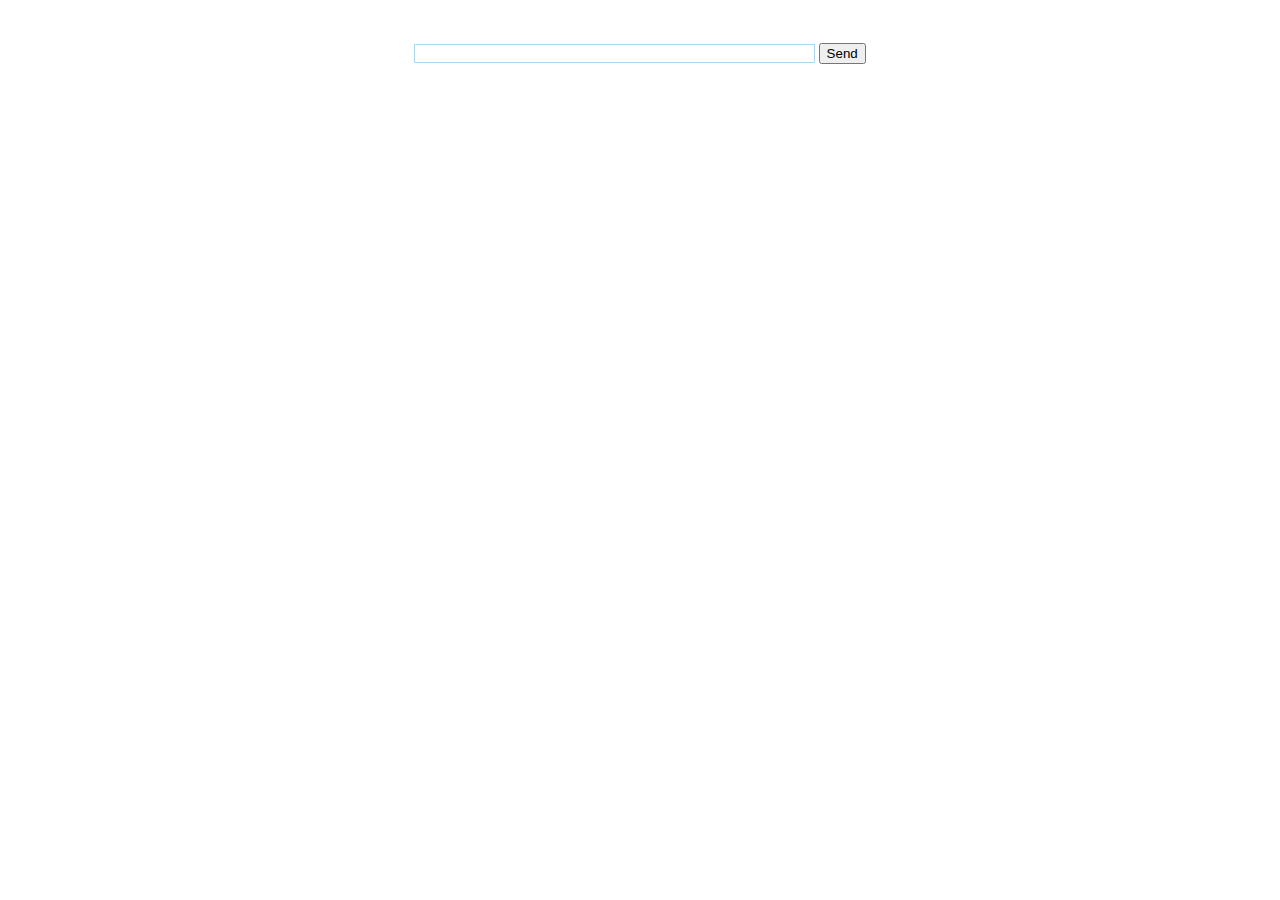
<file: index.html>
<!doctype html>
<html lang="en">
  <head>
    <!-- Required meta tags -->
    <meta charset="utf-8">
    <meta name="viewport" content="width=device-width, initial-scale=1, shrink-to-fit=no">
    <link rel="stylesheet" href="style.css">
    <!-- Bootstrap CSS -->
    <link rel="stylesheet" href="https://maxcdn.bootstrapcdn.com/bootstrap/4.0.0-beta.3/css/bootstrap.min.css" integrity="sha384-Zug+QiDoJOrZ5t4lssLdxGhVrurbmBWopoEl+M6BdEfwnCJZtKxi1KgxUyJq13dy" crossorigin="anonymous">

    <title>Hello, world!</title>
  </head>
  <body>

  <!--<div id="wrapper">

      <p class="welcome">Welcome<b></b></p>
      <p class="logout"><a id="exit" href="#">Exit chat </a></p>

      <div id="chatbox">
          <ul id = "chats"></ul>
      </div>

      <form name="message" action=""  method="GET">
          <input class = 'form-control' type="textbox" id="usermsg">



          <input class = 'form-control' type="textbox" id="idrequest">

          <button class ="btn btn-info" id="requestchatid">Request id</button>
      </form>

  </div>-->

<!--  <script>

      $(document).ready(function() {

          $('#myForm').ajaxForm(function() {
              alert("Thank you for your comment!");
          });
      });
  </script>-->

  <form id="message" action=""  method="post">
  <!--<form id="message" action='https://codegorilla.nl/read_write/api.php?action=read&mykey=12345&id=2701'  method="post">-->
      <input class = 'form-control' type="textbox" id="usermsg">
      <input type="submit" onclick="callAjax()" id="Send" value="Send">
      <!--<button class ="btn btn-info" type="button" id="Send">Send</button>-->
  </form>
    <!-- Optional JavaScript -->

    <!-- jQuery first, then Popper.js, then Bootstrap JS -->
  <script src="http://ajax.googleapis.com/ajax/libs/jquery/1.7/jquery.js"></script>
<!--  <script src="https://code.jquery.com/jquery-3.2.1.min.js" integrity="sha256-JAW99MJVpJBGcbzEuXk4Az05s/XyDdBomFqNlM3ic+I=" crossorigin="anonymous"></script>
  <script src="https://cdnjs.cloudflare.com/ajax/libs/jquery.form/4.2.2/jquery.form.min.js" integrity="sha384-FzT3vTVGXqf7wRfy8k4BiyzvbNfeYjK+frTVqZeNDFl8woCbF0CYG6g2fMEFFo/i" crossorigin="anonymous"></script>-->
  <!--    <script src="https://cdnjs.cloudflare.com/ajax/libs/popper.js/1.12.9/umd/popper.min.js" integrity="sha384-ApNbgh9B+Y1QKtv3Rn7W3mgPxhU9K/ScQsAP7hUibX39j7fakFPskvXusvfa0b4Q" crossorigin="anonymous"></script>
    <script src="https://maxcdn.bootstrapcdn.com/bootstrap/4.0.0-beta.3/js/bootstrap.min.js" integrity="sha384-a5N7Y/aK3qNeh15eJKGWxsqtnX/wWdSZSKp+81YjTmS15nvnvxKHuzaWwXHDli+4" crossorigin="anonymous"></script>-->
  <script src="http://malsup.github.com/jquery.form.js"></script>
  <!--<script type="text/javascript" src="api.js"></script>-->
  <script type="text/javascript" src="test.js"></script>
  </body></html>
</file>
<file: style.css>
body {
    font:12px arial;
    color: #222;
    text-align:center;
    padding:35px; }

form, p, span {
    margin:0;
    padding:0; }

#chatbox {
    text-align:left;
    margin:0 auto;
    margin-bottom:25px;
    padding:10px;
    background:#fff;
    height:270px;
    width:430px;
    border:1px solid #ACD8F0;
    overflow:auto; }

#wrapper {
    margin:0 auto;
    padding-bottom:25px;
    background:#EBF4FB;
    width:504px;
    border:1px solid #ACD8F0; }

#usermsg {
    width:395px;
    border:1px solid #ACD8F0; }

#submit { width: 60px; }

ul {
    list-style-type: none;
}
</file>
